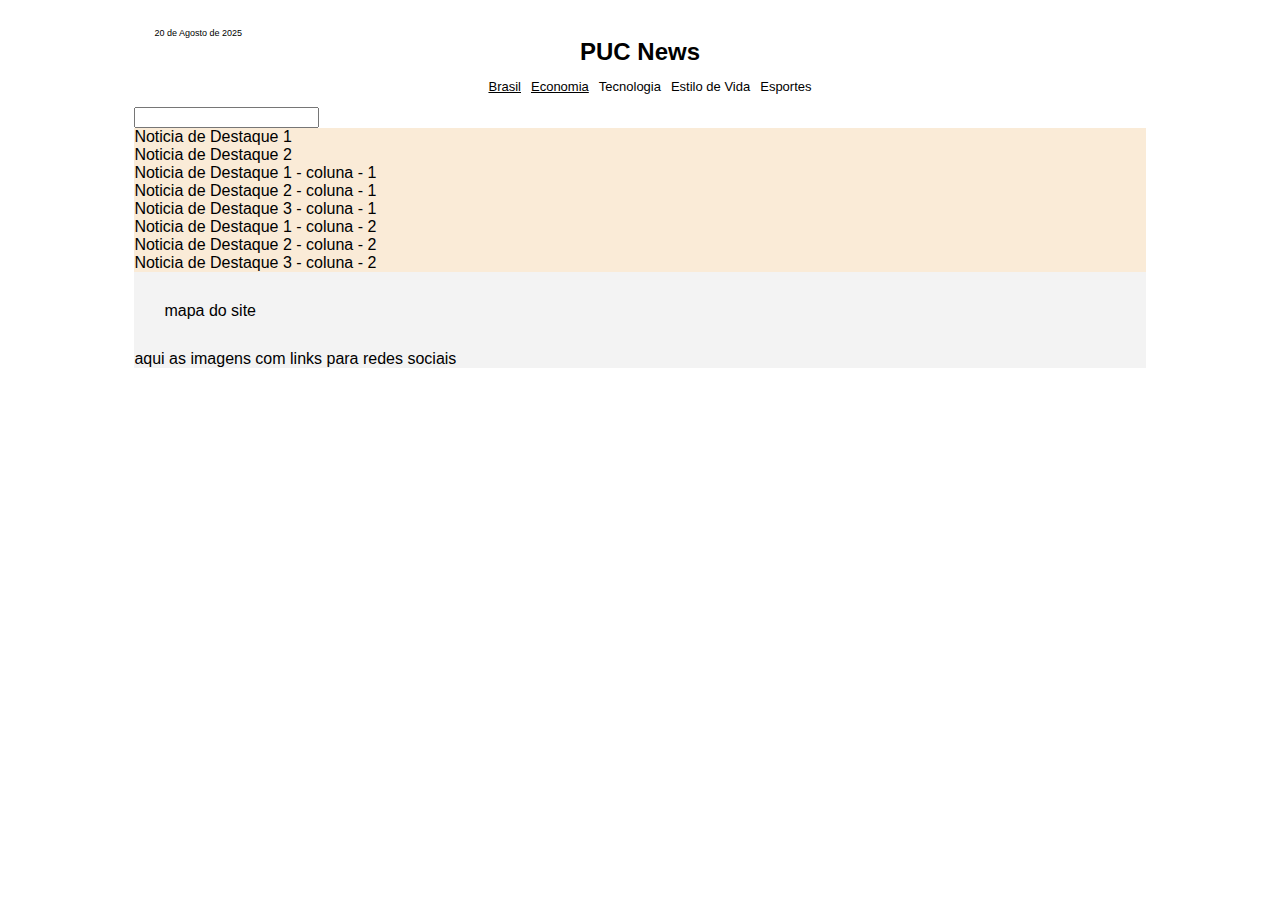
<file: index.html>
<!DOCTYPE html>
<html lang="pt">
    <head>
        <meta charset="UTF-8">
        <!--<meta http-equiv="X-UA-Compatible" content="IE=edge">-->
        <!--<meta name="viewport" content="width=device-width, initial-scale=1.0">-->

        <link rel="stylesheet" href="styles/style.css">
        <title>PUC News</title>
    </head>
    <body>
        <!--técnica do "segundo" body-->
        <!--uma div principal que abrange as outras-->
        <div id="wrapper">
            <div id="header">
                <p class="dateInfo">20 de Agosto de 2025</p>
                <h2 class="mainTitle">PUC News</h2>
                
                <!-- title e menu-->
                <div id="menu">
                    <ul class="mainOptions">
                        <li><a href="#">Brasil</a></li>
                        <li><a href="#">Economia</a></li>
                        <li>Tecnologia</li>
                        <li>Estilo de Vida</li>
                        <li>Esportes</li>
                    </ul>
                </div>
                <input id="searchfiled" type="text"/>
            </div>

            <div id="content">
                <div id="breaknews">
                    <div class="breakNewEntry">
                        <p>Noticia de Destaque 1</p>
                    </div>
                    <div class="breakNewsEntry">
                        <p>Noticia de Destaque 2</p>
                    </div>
                </div>
                <div id="miscNews">
                    <div id="miscFirstColumn">
                        <div class="miscEntry">
                            <p>Noticia de Destaque 1 - coluna - 1</p>
                        </div>
                        <div class="miscEntry">
                            <p>Noticia de Destaque 2 - coluna - 1</p>
                        </div>
                        <div class="miscEntry">
                            <p>Noticia de Destaque 3 - coluna - 1</p>
                        </div>
                    </div>

                    <div id="miscSecondColumn">
                        <div class="miscEntry">
                            <p>Noticia de Destaque 1 - coluna - 2</p>
                        </div>
                        <div class="miscEntry">
                            <p>Noticia de Destaque 2 - coluna - 2</p>
                        </div>
                        <div class="miscEntry">
                            <p>Noticia de Destaque 3 - coluna - 2</p>
                        </div>
                    </div>

                </div>
                <!--conteúdo da page principal-->
            </div>
            <div id="footer">
                <!--rodapé de lei-->
                <div id="sitemap">
                    <p>mapa do site</p>
                </div>

                <div id="social">
                    <p>aqui as imagens com links para redes sociais</p>
                </div>
            </div>
        </div> <!--final da div principal-->

    </body>
</html>
</file>
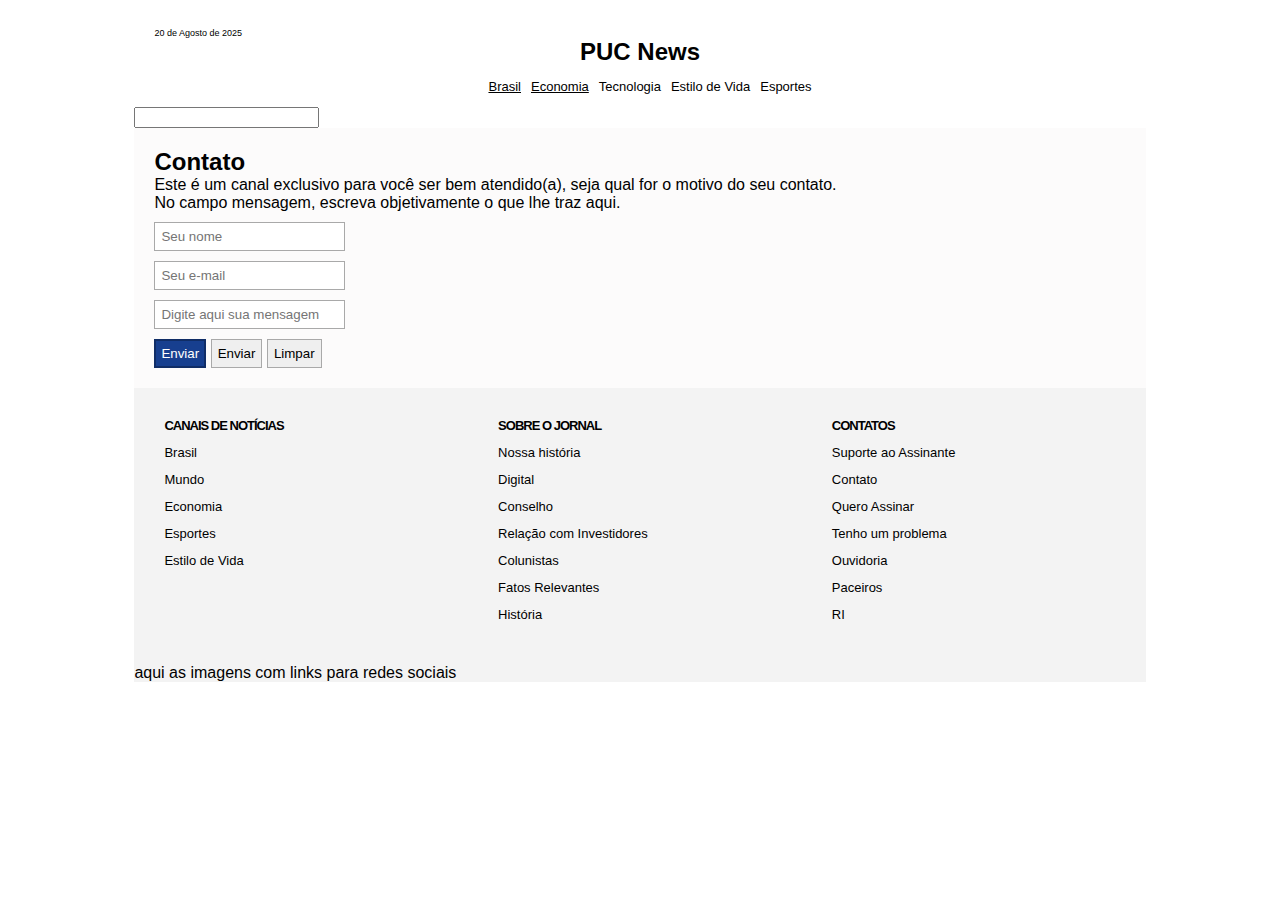
<file: pages/contactus.html>
<!DOCTYPE html>
<html lang="pt">
    <head>
        <meta charset="UTF-8">
        <!--<meta http-equiv="X-UA-Compatible" content="IE=edge">-->
        <!--<meta name="viewport" content="width=device-width, initial-scale=1.0">-->

        <link rel="stylesheet" href="/styles/style.css"> <!-- css geral -->
        <link rel="stylesheet" href="/styles/contactus.css"> <!-- css específico -->
        <title>PUC News</title>
    </head>
    <body>
        <!--técnica do "segundo" body-->
        <!--uma div principal que abrange as outras-->
        <div id="wrapper">
            <div id="header">
                <p class="dateInfo">20 de Agosto de 2025</p>
                <h2 class="mainTitle">PUC News</h2>
                
                <!-- title e menu-->
                <div id="menu">
                    <ul class="mainOptions">
                        <li><a href="#">Brasil</a></li>
                        <li><a href="#">Economia</a></li>
                        <li>Tecnologia</li>
                        <li>Estilo de Vida</li>
                        <li>Esportes</li>
                    </ul>
                </div>
                <input id="searchfiled" type="text"/>
            </div>

            <div id="content">
                <!-- Aqui vai nascer o nosso Formulário -->


                <!-- TAREFA DEIXAR O FORMULÁRIO BONITO, TROCAR INPUT DE MESSAGE POR TEXT AREA TAM 2000CARAC-->
                <!-- PROVA SEMANA QUE VEM -> SEGUNDA NA PÓS-AULA -->


                <h2>Contato</h2>
                <p>Este é um canal exclusivo para você ser bem atendido(a),
                    seja qual for o motivo do seu contato.</p>
                    <p>No campo mensagem, escreva objetivamente o que lhe traz aqui.</p>
                    <form method="post" action="#">
                        <input type="text" id="name" placeholder="Seu nome"/><br>
                        <input type="email" id="email" placeholder="Seu e-mail"/><br>
                        <input type="text" id="message" placeholder="Digite aqui sua mensagem"/><br>
                        <button >Enviar</button> <!-- -->
                        <input type="submit" value="Enviar"/>
                        <input type="reset" value="Limpar"/>
                    </form>
            </div>
            <div id="footer">
                <!--rodapé de lei-->
                <div id="sitemap">
                    <ul><p>CANAIS DE NOTÍCIAS</p>
                        <li><a href="#">Brasil</a></li>
                        <li><a href="#">Mundo</a></li>
                        <li><a href="#">Economia</a></li>
                        <li><a href="#">Esportes</a></li>
                        <li><a href="#">Estilo de Vida</a></li>
                        
                    </ul>
                    <ul><p>SOBRE O JORNAL</p>
                        <li><a href="#">Nossa história</a></li>
                        <li><a href="#">Digital</a></li>
                        <li><a href="#">Conselho</a></li>
                        <li><a href="#">Relação com Investidores</a></li>
                        <li><a href="#">Colunistas</a></li>
                        <li><a href="#">Fatos Relevantes</a></li>
                        <li><a href="#">História</a></li>
                        
                    </ul>
                    <ul><p>CONTATOS</p>
                        <li><a href="#">Suporte ao Assinante</a></li>
                        <li><a href="#">Contato</a></li>
                        <li><a href="#">Quero Assinar</a></li>
                        <li><a href="#">Tenho um problema</a></li>
                        <li><a href="#">Ouvidoria</a></li>
                        <li><a href="#">Paceiros</a></li>
                        <li><a href="#">RI</a></li>
                    </ul>
                </div>
                    
                <div id="social">
                    <p>aqui as imagens com links para redes sociais</p>
                </div>
                
                <div id="companylinks">
                    <p></p>
                </div>

                <div id="lowbar">

                </div>
            </div>
        </div> <!--final da div principal-->

    </body>
</html>
</file>
<file: styles/style.css>
body{
    font-family: Arial, Helvetica, sans-serif;

}

#wrapper{
    margin: 0 auto;
    padding: 0px;
    width: 80%;

    
    /* o que isso acima?! */
}

#wrapper p{
    margin: 0;
}
/**********************HEADER START***********/
#header{
    margin: 0px;
    padding: 0px;
}

.dateInfo{ /*date*/
    padding-top: 20px;
    padding-left: 20px;
    text-align: left;
    font-size: xx-small;
}

.mainTitle{ /* puc news*/
    margin: 0;
    text-align: center;
}
#menu {
    text-align: center;
}

.mainOptions{ /* transformar em link*/
    list-style: none;
    display: inline-flex;
    padding-right: 20px;
    font-size: small;
}

.mainOptions li {
    padding-left: 5px;
    padding-right: 5px;
}

.mainOptions li a{
    color: black;
}

.mainOptions li a:hover{
    color: darkgray;
}

/**********************HEADER FINAL***********/

#content{

    background-color: antiquewhite;
}

#footer{

    background-color: #f3f3f3;
}

#sitemap {
    /*border: 2px solid blue;*/
    display: inline-flex;
    padding: 30px;
    width: 100%;
    
}

#sitemap ul{
    list-style: none;
    font-size: small;
    margin: 0;
    padding: 0;
    /*border: 2px solid red;*/
    width: 33%;

}

#sitemap ul p{
    font-weight: bold;
    letter-spacing: -1px;
}

#sitemap ul li {
    margin-top: 12px;
    margin-bottom: 12px;
}

#sitemap a{
    color: black;
    text-decoration: none;
}

#sitemap a:hover {
    color: cornflowerblue;
    text-decoration: underline;

}
</file>
<file: styles/contactus.css>
#content {
    background-color: #fcfbfb;
    padding: 20px;
}

#content input{
    border: 1px solid darkgray;
    padding: 6px;
    margin-top: 10px;
}

#content h2{
    margin: 0;
    padding: 0;
}

#content button{
    margin-top: 10px;
    padding: 5px;
    background-color: rgb(23, 63, 143);
    color: white;
    border: 2px solid rgb(16, 45, 102);
}
</file>
